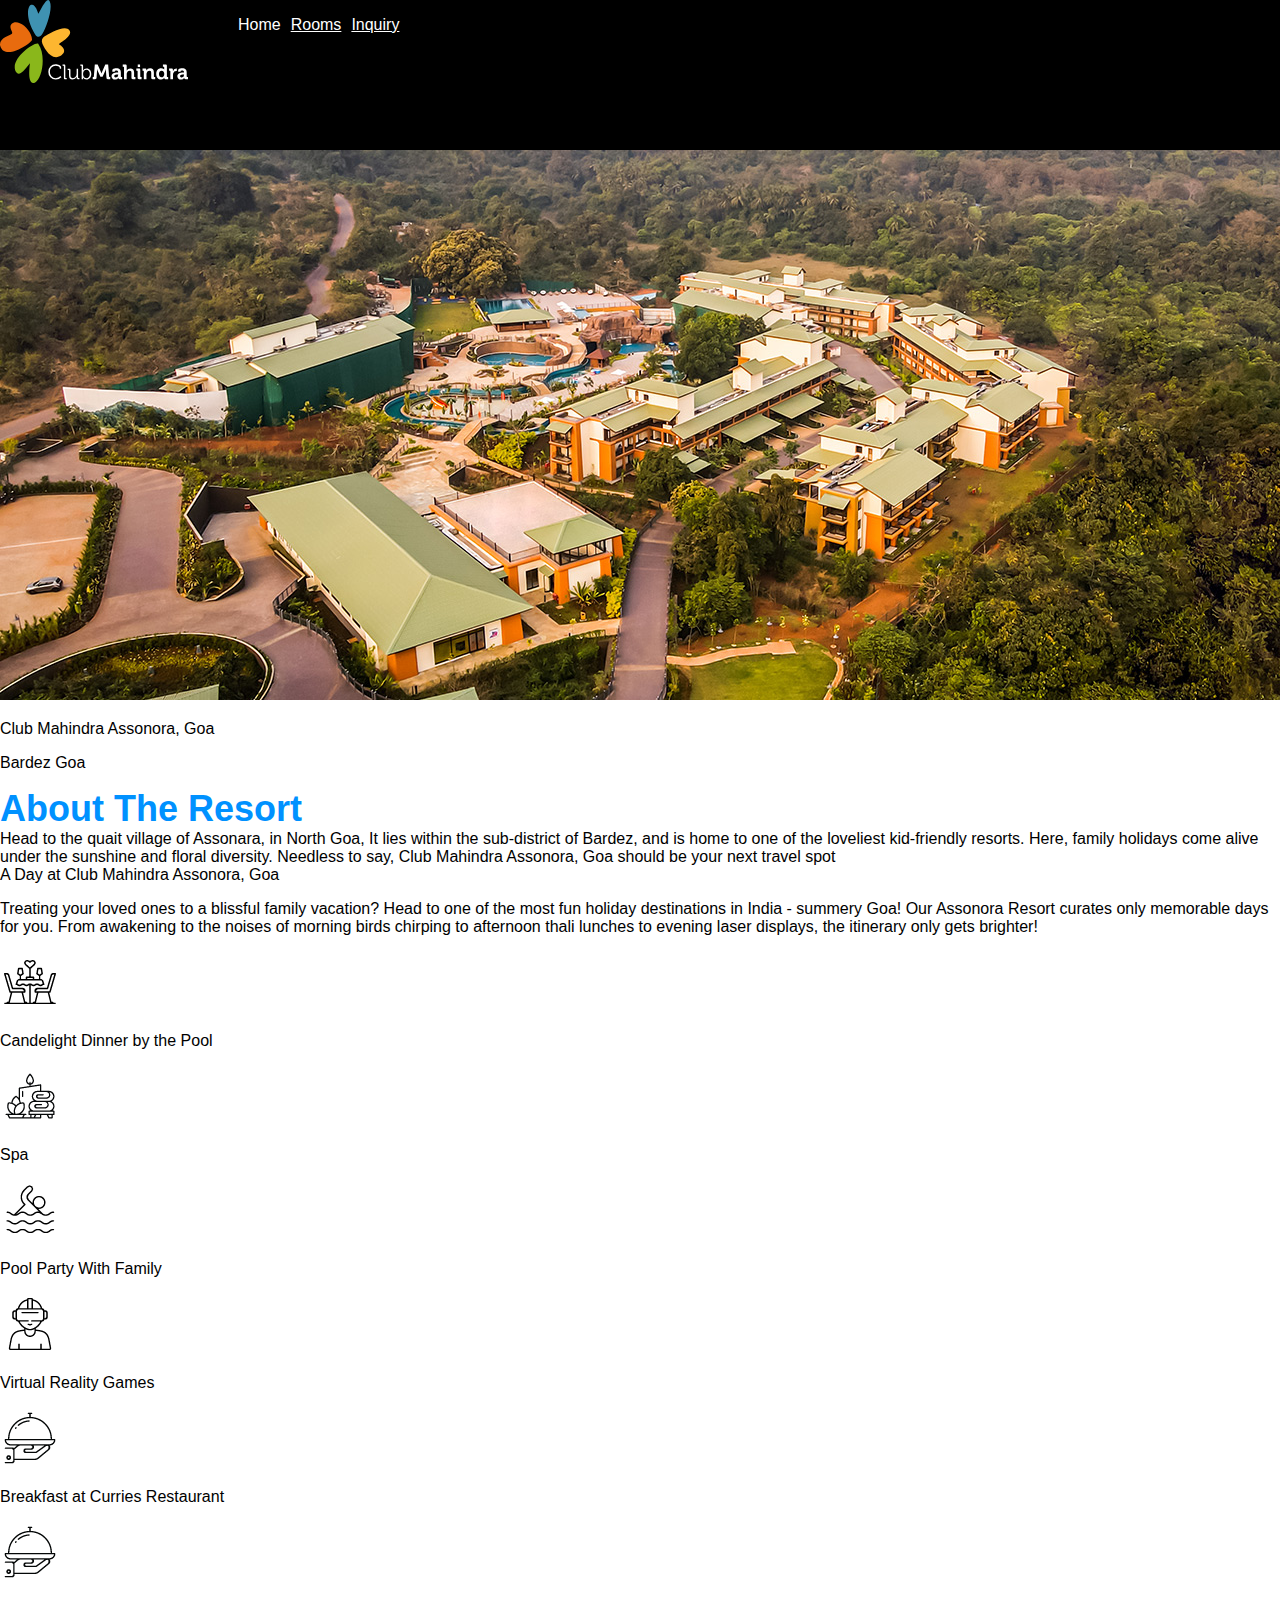
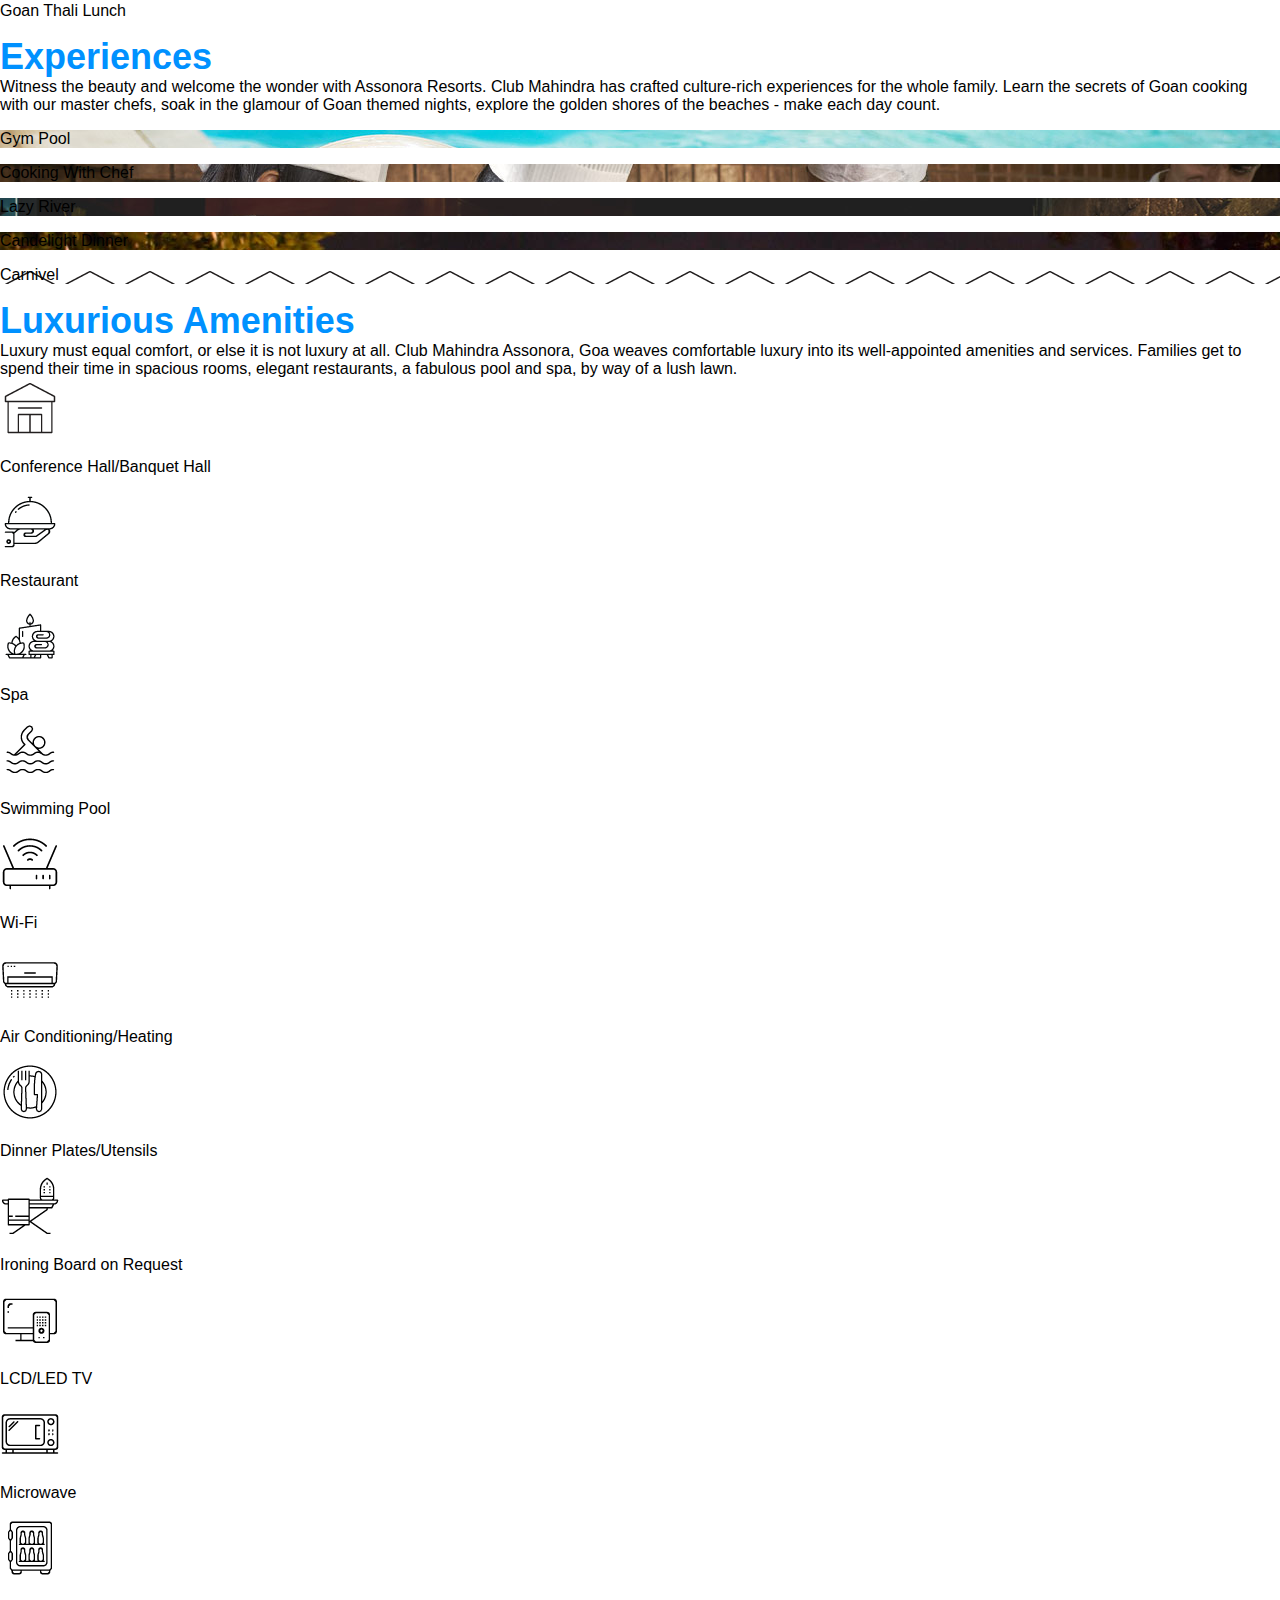
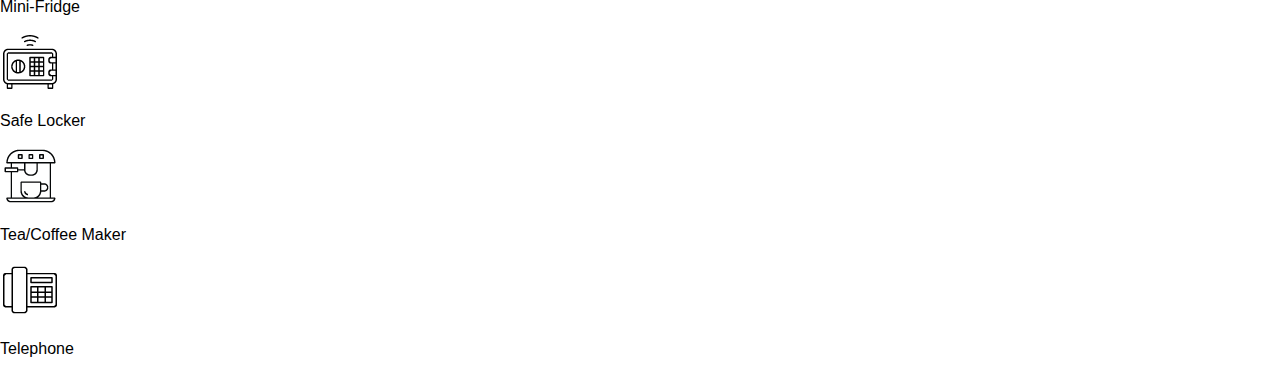
<file: Club_Mahindra_Replica/index.html>
<!DOCTYPE html>
<html lang="en">

<head>
    <meta name="viewport" content="width=device-width, initial-scale=1.0">
    <title>Club Mahindra Assonara Resort</title>
    <link href="newstyle/common.css" rel="stylesheet">
    <linl href="styles/index.css" rel="stylesheet">
</head>

<body>
    <header>
        <div class="logo-container">
            <img src="assets/logo.svg" class="logo">
        </div>

        <nav>
            <ul>
                <li>Home</li>
                <li><a href="rooms.html">Rooms</a></li>
                <li><a href="inquiry.html">Inquiry</a></li>

            </ul>
        </nav>

    </header>
    <div id="hero">
        <img src="assets/hero.jpg">
        <div class="overlay"></div>
        <div class="title-container">
            <p class="title">
                Club Mahindra
                Assonora, Goa
            </p>
            <p class="subtitle">Bardez Goa</p>
        </div>
    </div>

    <div class="about">
        <div class="section-title">About The Resort</div>
        <div class="content">
            Head to the quait village of Assonara, in North Goa, It lies within the sub-district of Bardez,
            and is home to one of the loveliest kid-friendly resorts. Here, family holidays come alive under the
            sunshine and floral diversity. Needless to say, Club Mahindra Assonora, Goa should be your next travel
            spot
        </div>
    </div>
    <div class="daily">
        <div class="sectiom-title">A Day at Club Mahindra Assonora, Goa</div>
        <div class="content">

            <p class="desc">
                Treating your loved ones to a blissful family vacation? Head to one of the most fun holiday
                destinations in India - summery Goa! Our Assonora Resort curates only memorable days for you.
                From awakening to the noises of morning birds chirping to afternoon thali lunches to evening
                laser displays, the itinerary only gets brighter!
            </p>
        </div>
    </div>
    <div class="icons-desc">
        <div class="icon-item-container">
            <img src="assets/dining.png">
            <p>Candelight Dinner by the Pool</p>
        </div>
    </div>
    <div class="icon-item-container">
        <img src="assets/spa.png">
        <p>Spa</p>
    </div>
    </div>
    <div class="icon-item-container">
        <img src="assets/swim.png">
        <p>Pool Party With Family</p>
    </div>
    </div>
    <div class="icon-item-container">
        <img src="assets/games.png">
        <P>Virtual Reality Games</P>
    </div>
    </div>
    <div class="icon-item-container">
        <img src="assets/food.png">
        <p>Breakfast at Curries Restaurant</p>
    </div>
    </div>
    <div class="icon-item-container">
        <img src="assets/thali.png">
        <p>Goan Thali Lunch</p>
    </div>
    </div>

    <div class="experiences">
        <div class="section-title">Experiences</div>
        <div class="content">
            <div class="desc">
                Witness the beauty and welcome the wonder with Assonora Resorts. Club Mahindra has
                crafted culture-rich experiences for the whole family. Learn the secrets of Goan
                cooking with our master chefs, soak in the glamour of Goan themed nights, explore
                the golden shores of the beaches - make each day count.
            </div>
        </div>
        <div class="thumbnail-desc">
            <div class="thumbnail-container" style="background-image: url('assets/Gym\ Pool.jpg')">
                <div class="overlay"></div>
                <p>Gym Pool</p>
            </div>
            <div class="thumbnail-desc">
                <div class="thumbnail-container" style="background-image: url('assets/Cooking\ with\ chef.jpg')">
                    <div class="overlay"></div>
                    <p>Cooking With Chef</p>
                </div>
                <div class="thumbnail-desc">
                    <div class="thumbnail-container" style="background-image: url('assets/Lazy\ River.jpg')">
                        <div class="overlay"></div>
                        <p>Lazy River</p>
                    </div>
                    <div class="thumbnail-desc">
                        <div class="thumbnail-container"
                            style="background-image: url('assets/Candlelight\ Dinner.jpg')">
                            <div class="overlay"></div>
                            <p>Candelight Dinner</p>
                        </div>
                        <div class="thumbnail-desc">
                            <div class="thumbnail-container"
                                style="background-image: url('assets/conference\ hall.png')">
                                <div class="overlay"></div>
                                <p>Carnivel</p>
                            </div>
                        </div>
                    </div>

                    <div class="amenities">
                        <div class="section-title">Luxurious Amenities</div>
                        <div class="content">
                            <div class="desc">
                                Luxury must equal comfort, or else it is not luxury at all. Club Mahindra Assonora,
                                Goa weaves comfortable luxury into its well-appointed amenities and services.
                                Families get to spend their time in spacious rooms, elegant restaurants, a fabulous
                                pool and spa, by way of a lush lawn.
                            </div>
                        </div>
                        <div class="icons-desc">
                            <div class="icon-item-container">
                                <img src="assets/conference hall.png" />
                                <p>Conference Hall/Banquet Hall</p>
                            </div>
                            <div class="icon-item-container">
                                <img src="assets/restaurant.png" />
                                <p>Restaurant</p>
                            </div>
                            <div class="icon-item-container">
                                <img src="assets/spa.png" />
                                <p>Spa</p>
                            </div>
                            <div class="icon-item-container">
                                <img src="assets/swim.png" />
                                <p>Swimming Pool</p>
                            </div>
                            <div class="icon-item-container">
                                <img src="assets/wifi.png" />
                                <p>Wi-Fi</p>
                            </div>
                            <div class="icon-item-container">
                                <img src="assets/ac.png" />
                                <p>Air Conditioning/Heating</p>
                            </div>
                            <div class="icon-item-container">
                                <img src="assets/plates.png" />
                                <p>Dinner Plates/Utensils</p>
                            </div>
                            <div class="icon-item-container">
                                <img src="assets/ironing.png" />
                                <p>Ironing Board on Request</p>
                            </div>
                            <div class="icon-item-container">
                                <img src="assets/tv.png" />
                                <p>LCD/LED TV</p>
                            </div>
                            <div class="icon-item-container">
                                <img src="assets/microwave.png" />
                                <p>Microwave</p>
                            </div>
                            <div class="icon-item-container">
                                <img src="assets/fridge.png" />
                                <p>Mini-Fridge</p>
                            </div>
                            <div class="icon-item-container">
                                <img src="assets/sage.png" />
                                <p>Safe Locker</p>
                            </div>
                            <div class="icon-item-container">
                                <img src="assets/teamaker.png" />
                                <p>Tea/Coffee Maker</p>
                            </div>
                            <div class="icon-item-container">
                                <img src="assets/telephone.png" />
                                <p>Telephone</p>
                            </div>
                        </div>
                    </div>





</body>


</html>
</file>
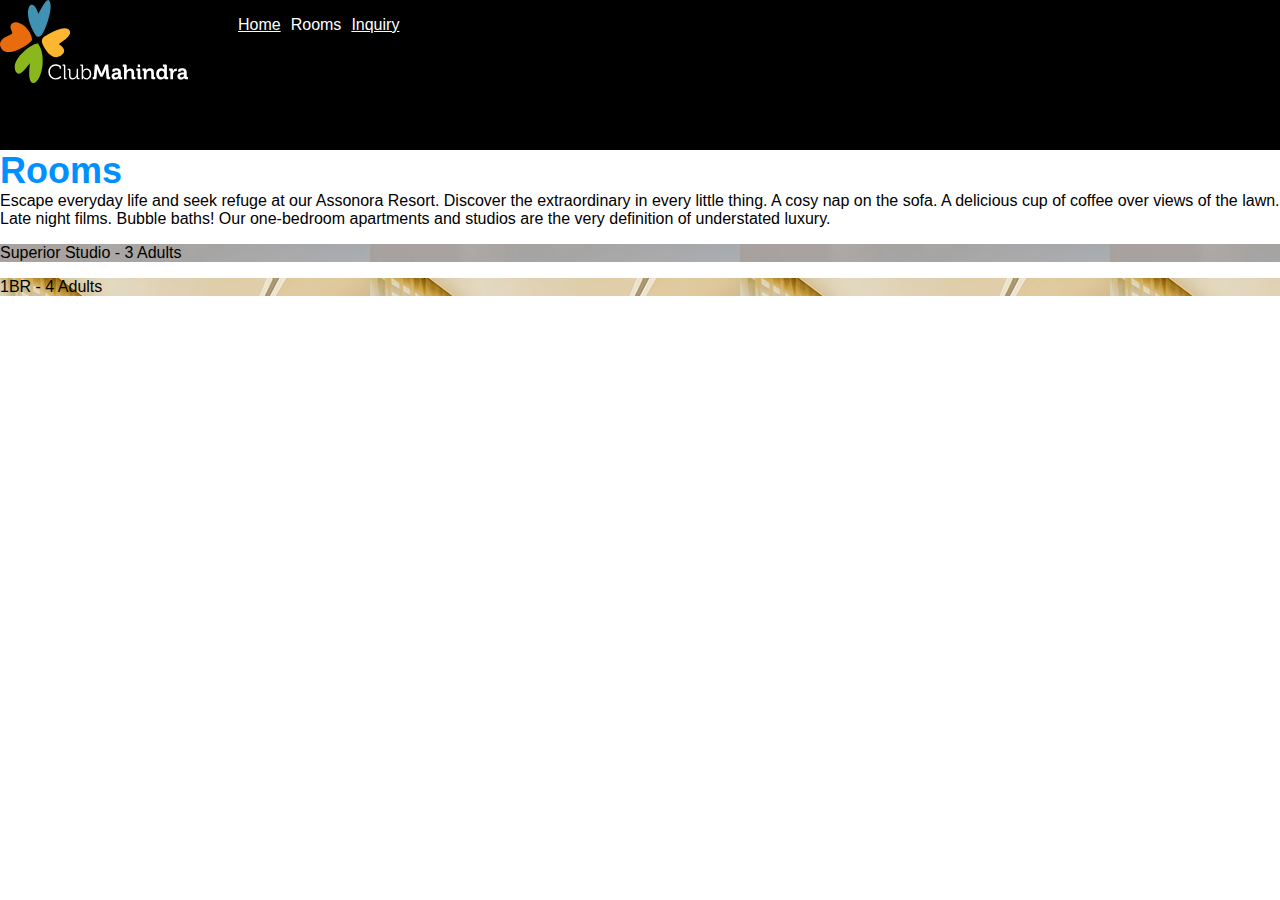
<file: Club_Mahindra_Replica/rooms.html>
<!DOCTYPE html>
<html lang="en">
    <head>
        <meta name="viewport" content="width=device-width, initial-scale=1.0">
        <title>Club Mahindra Assonara Resort</title>
        <link href="newstyle/common.css" rel="stylesheet">
        <link href="newstyle/" role="stylesheet">
        </head>
    <body>
        <main id="main">
          <header>
            <div class="logo-conatainer">
        <img src="assets/logo.svg" class="logo">
    </div>
    
     <nav>
        <ul>
            <li><a href="index.html">Home</a></li>
            <li><a class="active">Rooms</a></li>
            <li><a href="inquiry.html">Inquiry</a></li>

        </ul>
      </nav>  
    </header>

    <div class="rooms">
        <div class="section-title">Rooms</div>
        <div class="content">
            <div class="desc">
                Escape everyday life and seek refuge at our Assonora Resort. Discover the 
                extraordinary in every little thing. A cosy nap on the sofa. A delicious 
                cup of coffee over views of the lawn. Late night films. Bubble baths! Our 
                one-bedroom apartments and studios are the very definition of understated 
                luxury.
            </div>

            <div class="rooms-container">
                <div class="room-type"
                style="background-image: url(assets/Superior_Studio.jpg);">
                    <div class="overlay"></div>
                    <p>Superior Studio - 3 Adults</p>
                </div>
                <div class="room-type"
                style="background-image: url(assets/1br-3.jpg);">
                    <div class="overlay"></div>
                    <p>1BR - 4 Adults</p>
                </div>
            </div>
        </div>
    </div>
</main>



        

        

    </body>

</html>
</file>
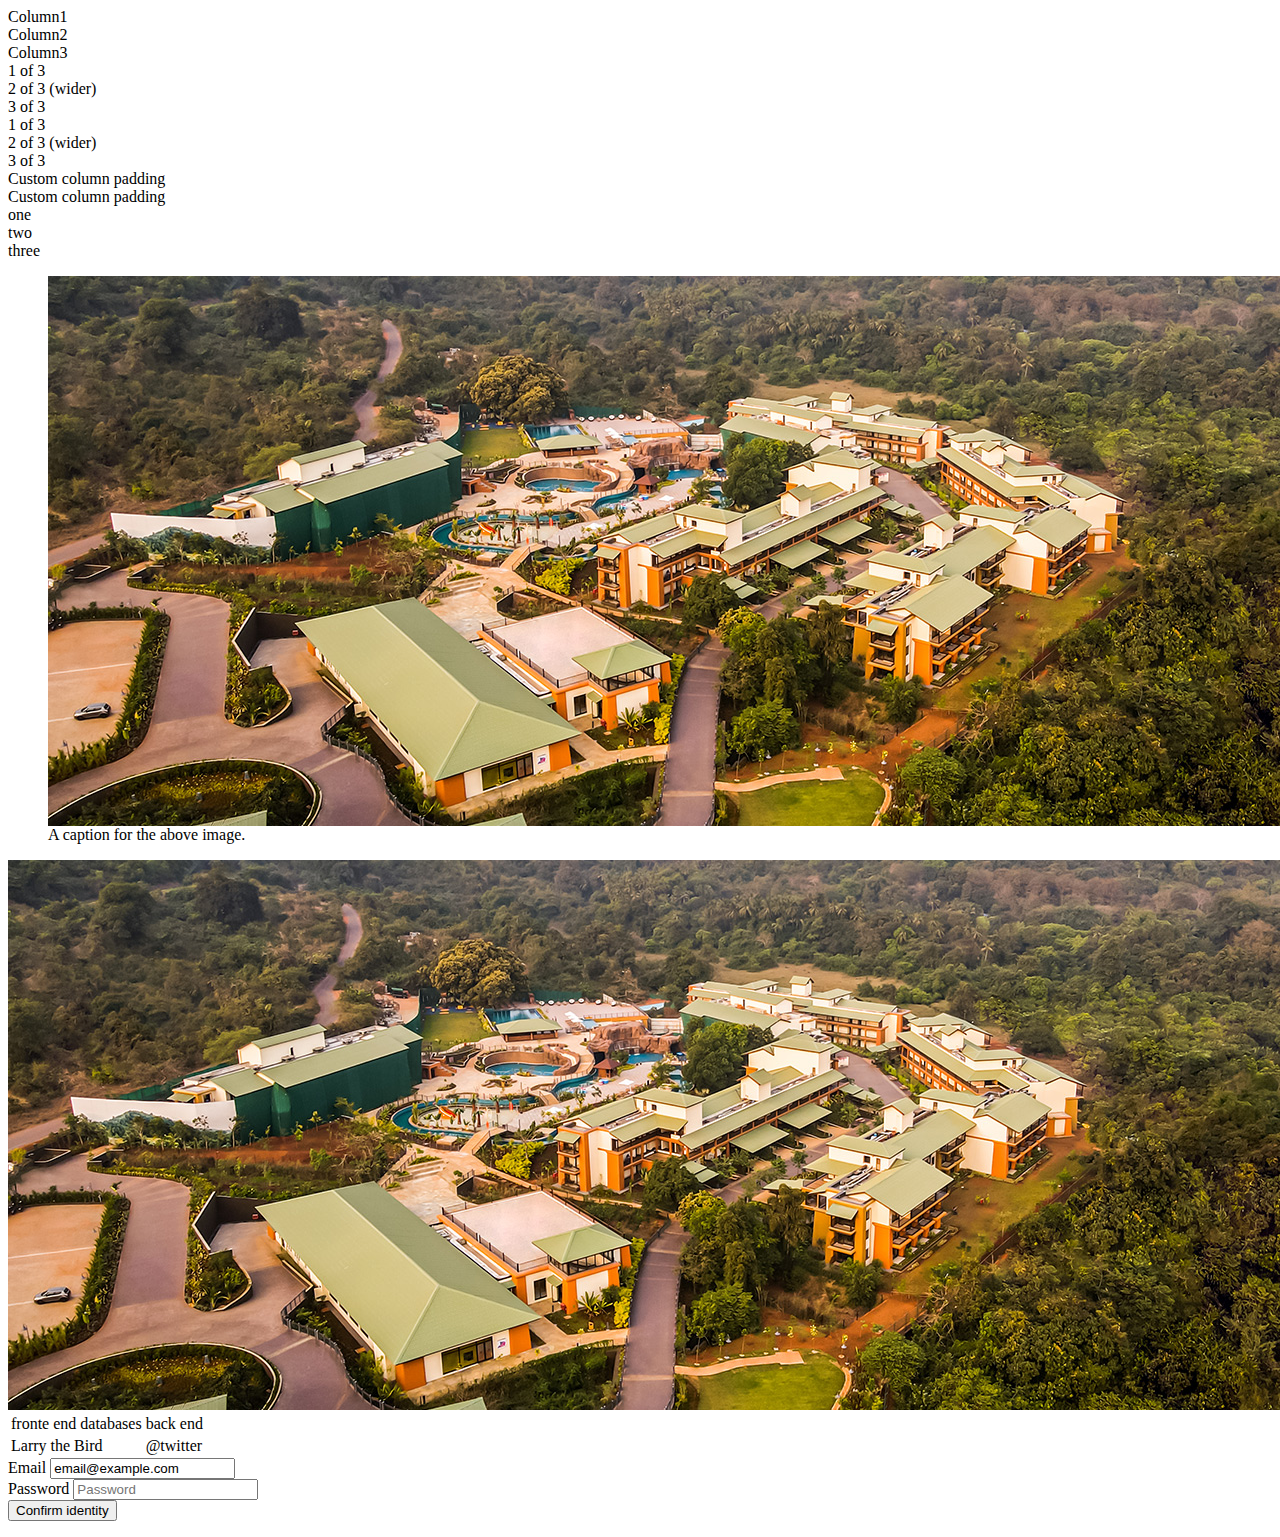
<file: Club_Mahindra_Replica/newstyle/25june/bootDemo.html>
<html>
    <head>
        <title>Bootstrap Demo</title>
        <!-- CSS only -->
<link href="https://cdn.jsdelivr.net/npm/bootstrap@5.2.0-beta1/dist/css/bootstrap.min.css" rel="stylesheet" 
integrity="sha384-0evHe/X+R7YkIZDRvuzKMRqM+OrBnVFBL6DOitfPri4tjfHxaWutUpFmBp4vmVor" 
crossorigin="anonymous">
    </head>
    <body>
    <div class="container">
        <div class="row">
        </div>
        <div class="container">
            <div class="row">
              <div class="col">
                Column1
              </div>
              <div class="col">
                Column2
              </div>
              <div class="col">
                Column3
              </div>
            </div>
          </div>
          <div class="container">
            <div class="row">
              <div class="col">
                1 of 3
              </div>
              <div class="col-6">
                2 of 3 (wider)
              </div>
              <div class="col">
                3 of 3
              </div>
            </div>
            <div class="row">
              <div class="col">
                1 of 3
              </div>
              <div class="col-5">
                2 of 3 (wider)
              </div>
              <div class="col">
                3 of 3
              </div>
            </div>
          </div>
          <div class="container px-4">
            <div class="row gx-5">
              <div class="col">
               <div class="p-3 border bg-light">Custom column padding</div>
              </div>
              <div class="col">
                <div class="p-3 border bg-light">Custom column padding</div>
              </div>
            </div>
          </div>
          <div class="grid">
            <div class="g-col-4">one</div>
            <div class="g-col-4">two</div>
            <div class="g-col-4">three</div>
          </div>
          <figure class="figure">
            <img src="hero.jpg" class="figure-img img-fluid rounded" alt="...">
            <figcaption class="figure-caption">A caption for the above image.</figcaption>
          </figure>
          <img src="hero.jpg" class="img-fluid" alt="Resort">

          <table class="table table-success">
          <tr></tr>
            <td>fronte end</td>
            <td>databases</td>
            <td>back end</td>
          </tr>
          <tr>
            
            <td colspan="2">Larry the Bird</td>
            <td>@twitter</td>
          </tr>
        </table>
        <form class="row g-3">
            <div class="col-auto">
              <label for="staticEmail2" class="visually-hidden">Email</label>
              <input type="text" readonly class="form-control-plaintext" id="staticEmail2" value="email@example.com">
            </div>
            <div class="col-auto">
              <label for="inputPassword2" class="visually-hidden">Password</label>
              <input type="password" class="form-control" id="inputPassword2" placeholder="Password">
            </div>
            <div class="col-auto">
              <button type="submit" class="btn btn-primary mb-3">Confirm identity</button>
            </div>
          </form>
        
    </body>
</html>
</file>
<file: Club_Mahindra_Replica/newstyle/common.css>
body{
    font-family: 'Gill Sans', 'Gill Sans MT', Calibri, 'Trebuchet MS', sans-serif;
    margin: 0;

}
header{
    background-color: black;
    height: 150px;
    display: flex;
}
nav{
    position: relative;
    display: flex;
    
    
}
nav ul{
    display: flex;
}
nav ul li{
    list-style-type: none;
    color: white;
    text-decoration: none;
    margin-left: 10px;
}
nav ul li a{
    color: rgb(61, 176, 191);
    list-style-type: none;
}
nav ul li a{
    color: white;
}
.section-title{
    color: rgb(0, 145, 255);
    font-size: 36px;
    font-weight: bold;
}
</file>
